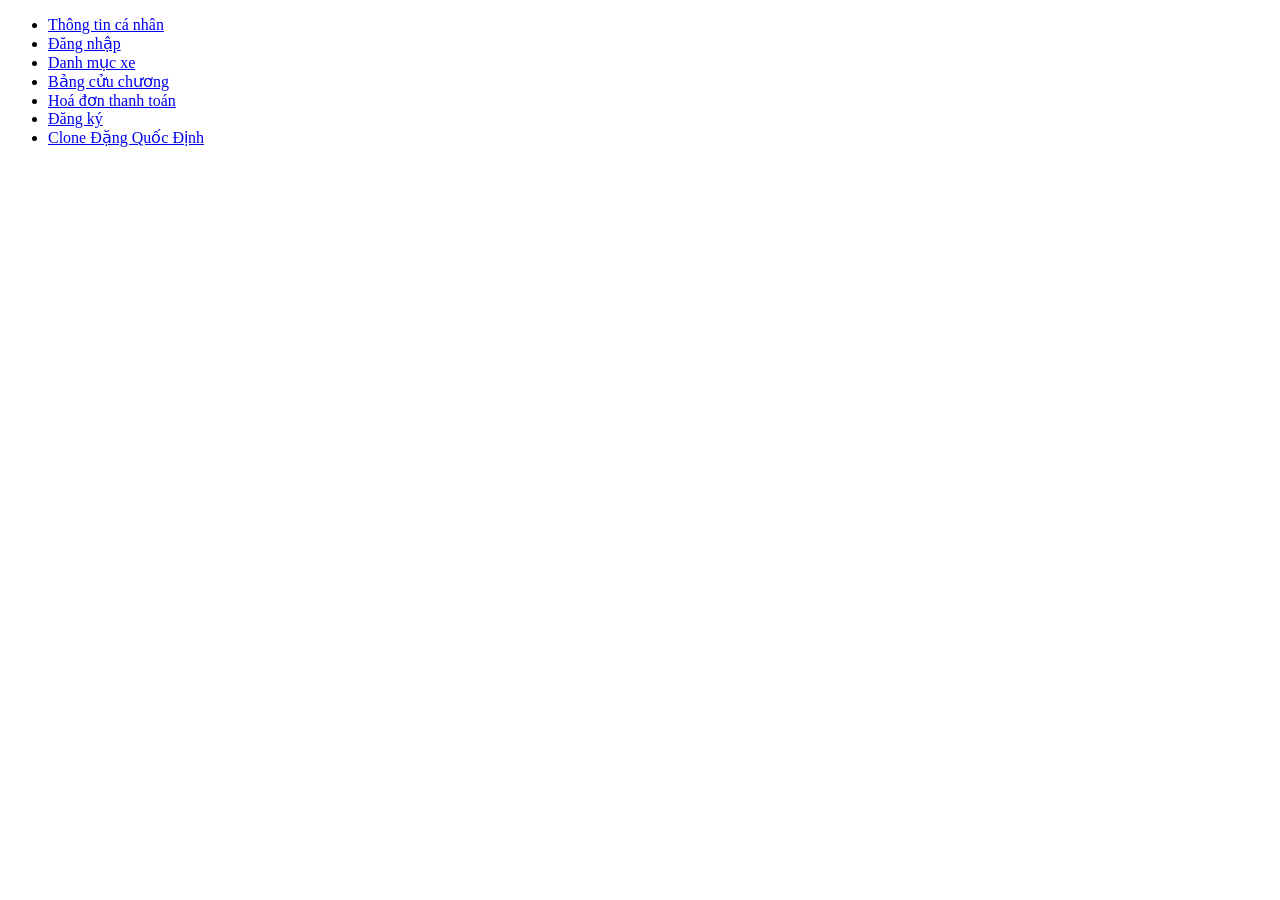
<file: index.html>
﻿<!DOCTYPE html>
<html lang ="vi">
<head>
	<title> Trang chủ</title>
	<meta charset = "utf-8">
</head>
<body>
	<ul>
		<li>
			<a href = "html\page1.html" target = "_blank">Thông tin cá nhân</a>
		</li>
		<li>
			<a href = "html\page2.html" target = "_blank">Đăng nhập</a>
		</li>
		<li>
			<a href = "html\page8.html" target = "_blank">Danh mục xe</a>
		</li>
		<li>
			<a href = "html\page5.html" target = "_blank">Bảng cửu chương</a>
		</li>
		<li>
			<a href = "html\page4.html" target = "_blank">Hoá đơn thanh toán</a>
		</li>
		<li>
			<a href = "html\page3.html" target = "_blank">Đăng ký</a>
		</li>
		<li>
			<a href = "html\page6.html" target = "_blank">Clone Đặng Quốc Định</a>
		</li>
	</ul>
</body>
</html>
</file>
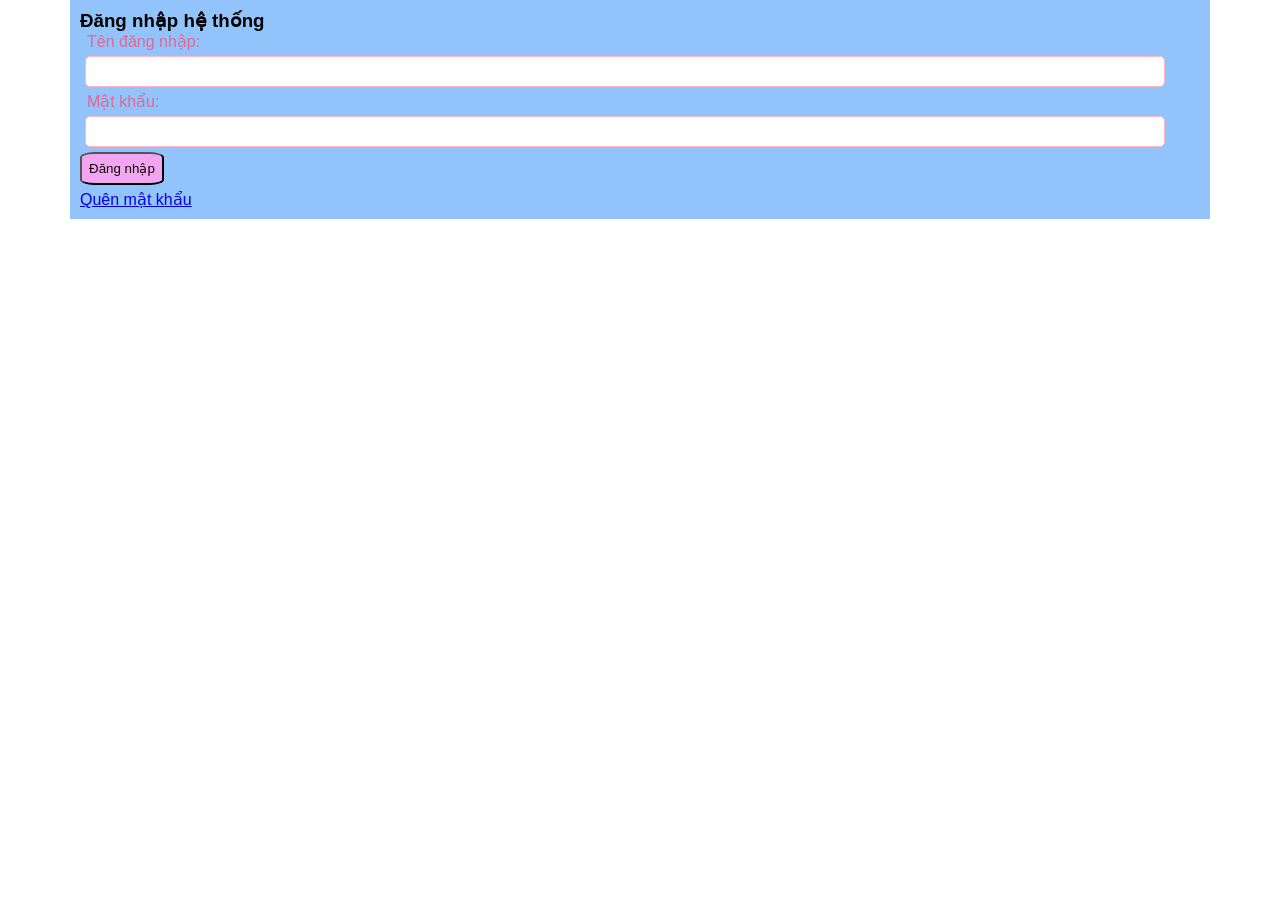
<file: html/page2.html>
﻿<!DOCTYPE html>
<html lang = "vi">

<head>
    <meta charset="UTF-8">
    <title>Thiết kế form</title>
    <link rel = "stylesheet" href ="../css/style1.css">
</head>
<body>
    <div class = "container" 
    form id = "frmLogin">
        <h3 id = "tile">Đăng nhập hệ thống </h3>
        <div class = "form-group">
            <label for ="txtUsername">Tên đăng nhập:</label>
            <input class = "control" type="text" id = "txtUsername" name = "txtUsername" value ="">
        </div>
        <div class = "form-group">
            <label for ="txtPassword">Mật khẩu:</label>
            <input class = "control" type="password" id = "txtPassword" name = "txtPassword" value ="">
        </div>
        <a href = "https://github.com/DangQuocDinh/TKW_DA24TTA/blob/main/html/page1.html"><input class= "button" type = "submit" name = "sbLogin" id = "txtLogin" value = "Đăng nhập"></a>

    </form>
    <div class="Fpassword">
                <a href="#">Quên mật khẩu</a>
            </div>
    </div>
</body>

</html>
</file>
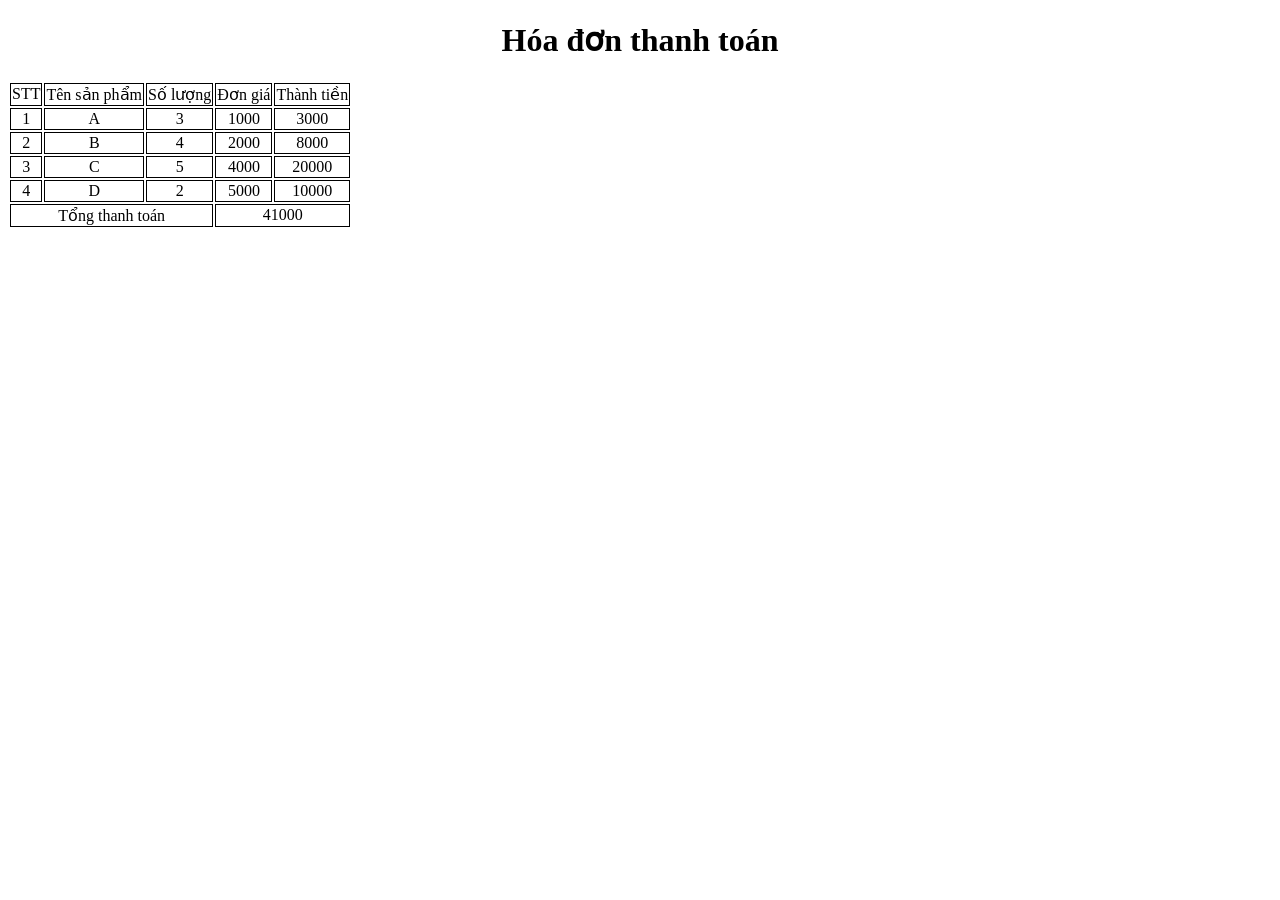
<file: html/page4.html>
﻿<!DOCTYPE html>
<html lang = "vi">
<head>
<meta charset = "UTF-8">
<title>Hóa đơn thanh toán</title>
<link rel = "stylesheet" href ="../css/style3.css">
</head>
<body>
<h1>Hóa đơn thanh toán</h1>
<table>
<tr>
<td>STT</td><td>Tên sản phẩm</td><td>Số lượng</td><td >Đơn giá</td><td>Thành tiền</td>
</tr>
<tr>
<td>1</td><td>A</td><td class="sl">3</td><td class="dg">1000</td><td class="tt"></td>
</tr>
<tr>
<td>2</td><td>B</td><td class="sl">4</td><td class="dg">2000</td><td class="tt"></td>
</tr>
<tr>
<td>3</td><td>C</td><td class="sl">5</td><td class="dg">4000</td><td class="tt"></td>
</tr>
<tr>
<td>4</td><td>D</td><td class="sl">2</td><td class="dg">5000</td><td class="tt"></td>
</tr>
<tr>
<td colspan="3">Tổng thanh toán</td><td colspan="2" id="tong"></td>
</tr>
</table>
<script>
	const donGia = document.getElementsByClassName("dg");
	const soLuong = document.getElementsByClassName("sl");
	const thanhTien = document.getElementsByClassName("tt");
	let tong = 0;
	for (let i = 0;i<donGia.length;i++)
	{
		let sl = parseInt(soLuong[i].innerHTML);
		let dg = parseInt(donGia[i].innerHTML);
		let tt = sl *dg;
		thanhTien[i].innerHTML = tt;
		tong += tt;
	}
	document.getElementById("tong").innerHTML = tong;
</script>
</body>
</html>
</file>
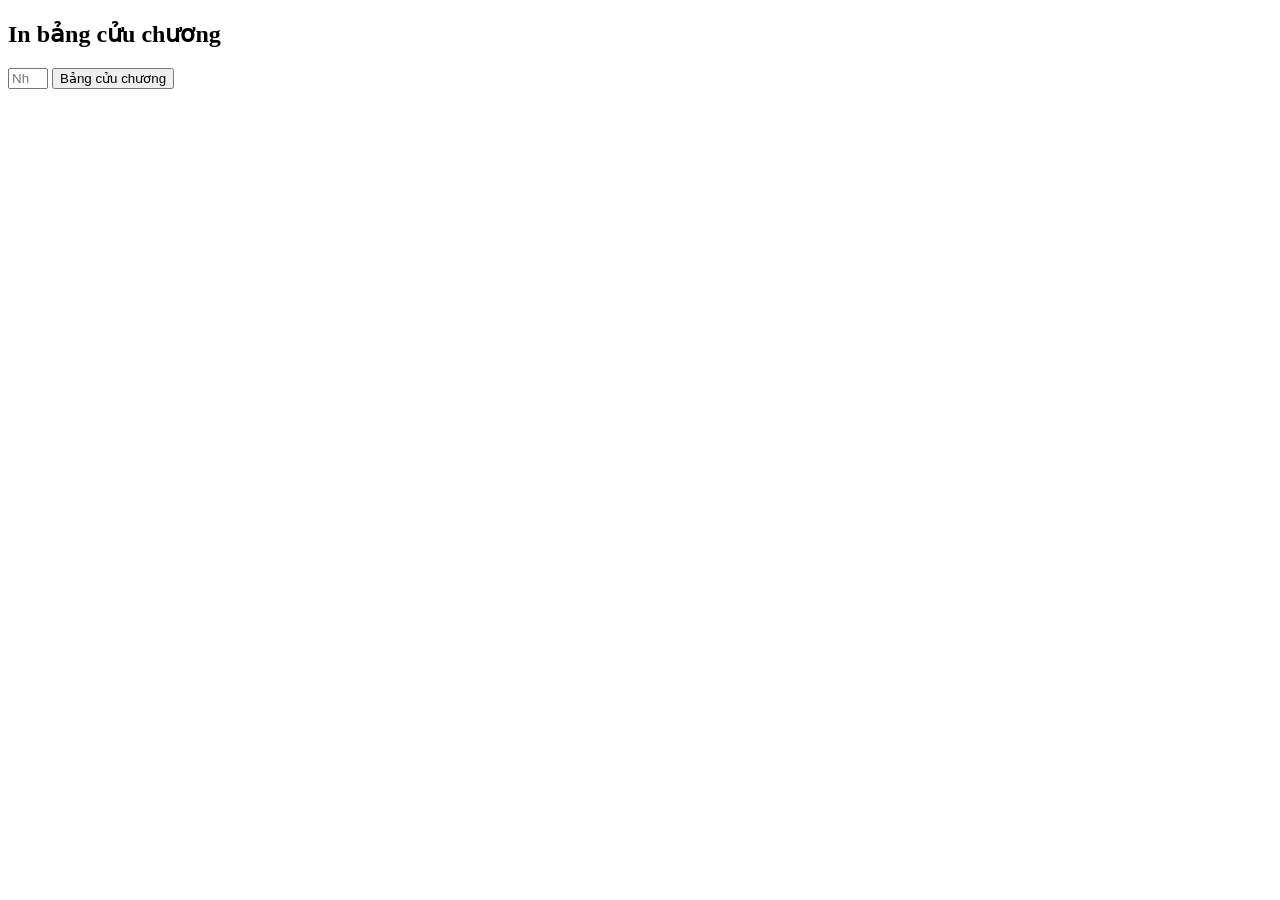
<file: html/page5.html>
<!DOCTYPE html>
<html lang="vi">
<head>
    <meta charset="UTF-8">
    <title>Bảng cửu chương</title>
	<link rel="stylesheet"href="../css/style4.css">
</head>
<body>

<h2>In bảng cửu chương</h2>

<input type="number" id="so" min="2" max="9" placeholder="Nhập số (2-9)">
<button onclick="inBang()">Bảng cửu chương</button>

<div id="ketqua"></div>

<script>
function inBang() {
    let n = document.getElementById("so").value;
    let kq = "";

    if (n < 2 || n > 9) {
        kq = "Vui lòng nhập số từ 2 đến 9!";
    } else {
        kq += "<b>Bảng " + n + "</b><br>";
        for (let i = 1; i <= 10; i++) {
            kq += n + " x " + i + " = " + (n * i) + "<br>";
        }
    }

    document.getElementById("ketqua").innerHTML = kq;
}
</script>

</body>
</html>
</file>
<file: css/style1.css>
*{
	margin:0;
	padding:0;
}
.container{
	border: 1 px solid cyan;
	padding:10px;
	margin-left: 70px;
	margin-right: 70px;
    background-color: #92c3fa;
}
form{
    background-color: aliceblue;
    padding: 6px;
}
.control{
    display: block;
    padding:7px;
    border: 1px solid lightpink;
    border-radius: 5px;
    width: 95%;
    margin: 5px;
}
label{
    padding: 7px;
    color: hsl(337, 63%, 64%);
}
input.button{
    background-color: hwb(300 65% 5%);
    padding: 7px;
    color: rgb(20, 8, 3);
    border-radius: 17%;
}
body {
    font-family: 'Segoe UI', Tahoma, Geneva, Verdana, sans-serif;
    align-items: center;
    justify-content: center;
    text-shadow: lightpink;
}
.Fpassword {
    margin-top:5px;
   
}
</file>
<file: css/style3.css>
tr,td{
	
	border: 1px solid black;
	text-align: center;
}
h1{
	text-align: Center;
	
	
}
</file>
<file: css/style4.css>
﻿
</file>
